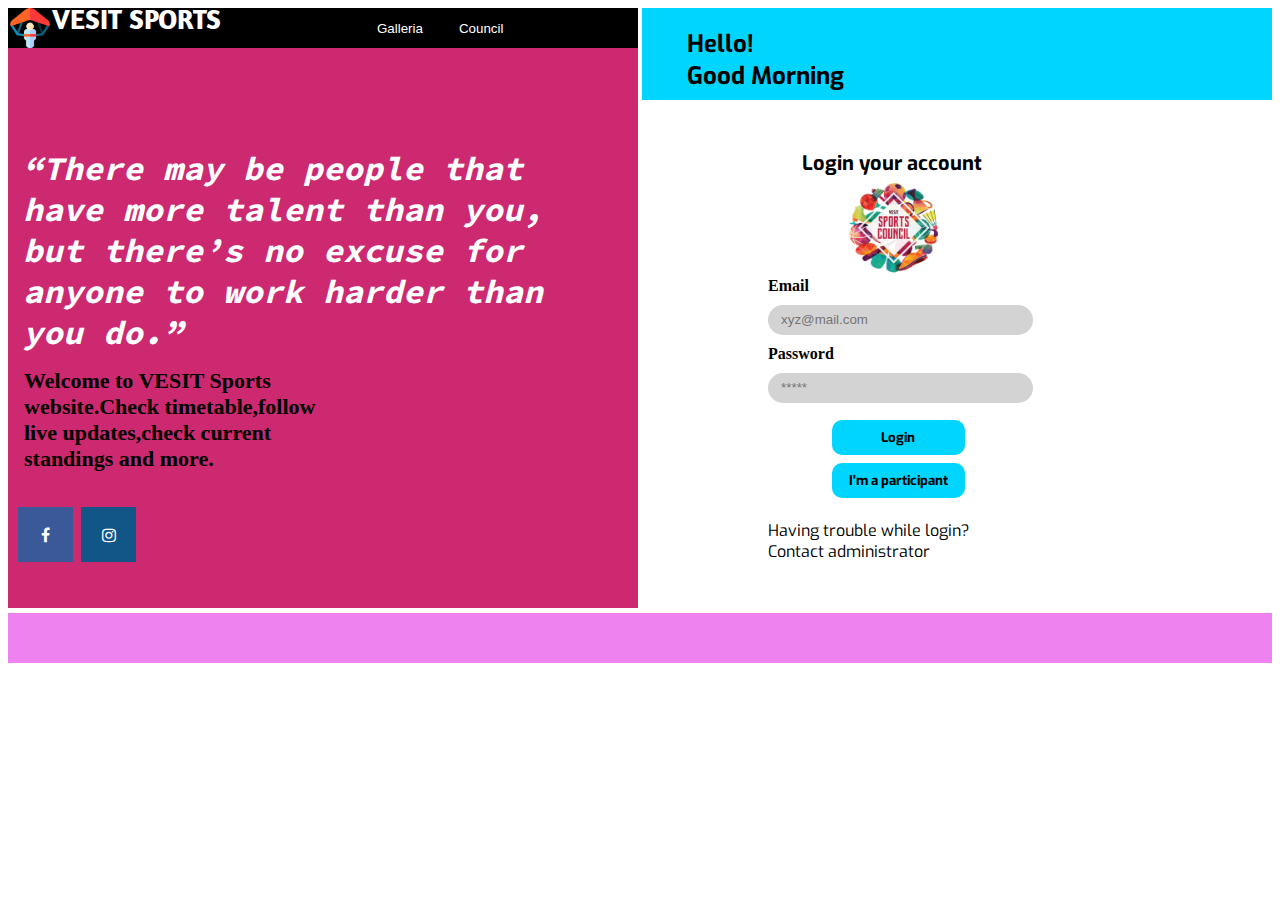
<file: layouting/index.html>
<!DOCTYPE html>
<html lang="en" dir="ltr">
  <head>
    <meta charset="utf-8">
    <meta name="viewport" content="width=device-width, initial-scale=1.0">
    <title>VESIT SPORTS</title>
    <link rel="stylesheet" href="/stylesheets/styles.css">
    <link rel="stylesheet" href="https://cdnjs.cloudflare.com/ajax/libs/font-awesome/4.7.0/css/font-awesome.min.css">
  </head>
  <body>
    <div class="pane-container">
      <div class="left-pane">
        <div class="logo-container">
          <img class="logo" src="/icons/logo2.png" alt="" height="40" width:"32" style="margin-left:2px">
          <span class="logo-font">VESIT SPORTS</span>
          <button onclick="galleria.html" class="galleria-button">Galleria</button>
          <button onclick="council.html" class="council-button">Council</button>
        </div>
        <div class="slogan-container">
          <span class="quote">“There may be people that have more talent than you, but there’s no excuse for anyone to work harder than you do.”</span>
        </div>
        <div class="welcome-container">
          <span class="welcome">Welcome to VESIT Sports website.Check timetable,follow live updates,check current standings and more.</span>
        </div>
        <div class="follow-container">
          <a href="#" class="fa fa-facebook"></a>
          <a href="#" class="fa fa-instagram"></a>
        </div>

      </div>
      <div class="right-pane">
        <div class="greeting-container">
          <span class="Hello">Hello!</span>
          <span  id="here-js" class="good-greeting">Good Afternoon</span>
        </div>

        <div class="form-container">
          <span class="login-greeting">Login your account</span>
          <form action="login.php" method="post">
              <img class="img-container" src="icons/vesit-logo.jpg" alt="">

              <div class="form-contents">
                <label for="email"><b>Email</b></label>
                <input type="text" placeholder="   xyz@mail.com" name="email" value="">
                <label for="password"><b>Password</b></label>
                <input type="password" placeholder="   *****" name="password" value="">
                <button type="submit">Login</button>
                <button onclick="" name="view-page" class="participant">I'm a participant</button>
                <span class="administrator">Having trouble while login?</span>
                <span class="administrator1">Contact administrator</span>
              </div>
          </form>
        </div>
      </div>
    </div>
    <div class="footer-container">

    </div>
    <script  src="/scripts/greeting.js" type="text/javascript"></script>
    
  </body>
</html>
</file>
<file: stylesheets/styles.css>
@font-face {
  font-family: 'Exo';
  src: url('/fonts/Exo-VariableFont_wght.ttf')  format('truetype');
}



@font-face {
  font-family: 'A';
  src: url('/fonts/Amaranth-Bold.otf')  format('truetype');
}

@font-face {
  font-family: 'C';
  src: url('/fonts/Amaranth-Italic.otf')  format('truetype');
}
@font-face {
  font-family: 'B';
  src: url('/fonts/SourceCodePro-Bold.otf')  format('truetype');
}


@@font-face {
  font-family: 'comic-sans';
  src: url('/fonts/comicz.ttf')  format('truetype');
}

.follow-container{
  margin-top: 30px;
  margin-left: 8px;
}

input[type=text], input[type=password] {
  width: 70%;
  height: 30px;
  margin: 10px 0;
  margin-left: 2;
  display: inline-block;
  background-color: #D3D3D3;
  border-bottom: 1px solid black;
  border: none;
  border-radius: 20px;
  box-sizing: border-box;
}

button[type=submit]:hover{
  background-color:#00d5ff;
}


button[type=submit]{
  height: 35px;
  margin-top: 7px;
  border-radius: 10px;
  width: 35%;
  margin-left: 17%;
  text-decoration: none;
  border: none;
  background-color:#00d5ff;
  font-family: 'Exo';
  font-weight: bold;
}

.fa {
  padding: 20px;
  font-size: 30px;
  width: 15px;
  height: 15px;
  text-align: center;
  text-decoration: none;
  margin: 5px 2px;
}

.fa-facebook {
  background: #3B5998;
  color: white;
}

.fa-instagram {
  background: #125688;
  color: white;
}


.welcome{
  color: black;
  font-weight: bolder;
  font-size: 22px;
}

.welcome-container{
  margin-top: 20px;
  margin-left: 16px;
  width:50%;
}



.quote{
  color: white;
  font-style: italic;
  font-family: 'B';
  font-size: 33px;
  margin-top: 3px;
}


.logo-font{
  font-family: 'A';
  color: white;
  font-weight: bold;
  font-size: 28px;
  margin-left: 2px;
}

.galleria-button{
background-color: black;
border: none;
cursor: pointer;
color: white;
margin-left: 150px;
margin-top: 2px;
margin-bottom: 2px;
transition: transform 0.2s;
}

.council-button{
background-color: black;
border: none;
cursor: pointer;
color: white;
margin-left: 24px;
margin-top: 2px;
margin-bottom: 2px;
transition: transform 0.15s;
}

button:hover{
  background-color: black;
  transform: scale(1.3);
}

.form-container{
  margin-top: 50px;
  margin-left: 20%;
  margin-right: 20%;
  background-color: white;
  height:500px;
}

.img-container{
  display: block;
margin-left: 20%;
height:100px;
width: 100px;
}

.login-greeting{
  font-family: 'Exo';
  margin-left: 9%;
  font-weight: bold;
  font-size: 20px;
}

.administrator{
  margin-top: 22px;
  font-family: 'Exo';
}

.administrator1{
  margin-top: 0px;
  font-family: 'Exo';
}



.participant{
  font-family: 'Exo';
  font-weight: bold;
  margin-top: 8px;
  width: 30%;
  background-color: #00d5ff;
  border-radius: 10px;
  width: 35%;
  margin-left: 17%;
  text-decoration: none;
  border: none;
  height: 35px;
}


.body{
display: block;
}

.hover{
  background-color: red;
}

.logo-container{
  display: flex;
  flex-direction: row;
  background-color: black;
  margin-top: 0px;
  margin-left: 0px;
  height: 40px;
  width: 100%;
}

.slogan-container{
  height: 200px;
  margin-top: 100px;
  width: 95%;
  margin-left: 15px;
  background-color: #cc2970;

}

.pane-container{
  height: 600px;
  display: flex;
  flex-direction: row;
}

.greeting-container{
  height: 100px;
  background-color: #00d5ff;
  width: 100%;
  display: flex;
  flex-direction: column;
}

.Hello{
  font-size: 24px;
  font-family: 'Exo';
  font-weight: bold;
  margin-top: 20px;
  margin-left: 45px;
}

.good-greeting{
  font-family: 'Exo';
  font-size: 24px;
  font-weight: bold;
  margin-left: 45px;
}

.form-contents{
  display: flex;
  flex-direction: column;
}




.right-pane{
  display: flex;
  flex-direction: column;
  width: 50%;
  background-color: white;
  margin-left: 2px;
}

.left-pane{
  display: block;

  margin-right: 2px;
  width: 50%;
  background-color: #cc2970;
}

.footer-container{
  width: 100%;
  margin-top: 5px;
  height: 50px;
  background-color: violet;
}


@media all and (max-device-width:480px){

  input[type=text], input[type=password] {
    width: 90%;
    height: 30px;
    margin: 10px 0;
    margin-left: 2;
    display: inline-block;
    background-color: #D3D3D3;
    border-bottom: 1px solid black;
    border: none;
    border-radius: 20px;
    box-sizing: border-box;
  }

  button[type=submit]{
    height: 35px;
    margin-top: 7px;
    border-radius: 10px;
    width: 45%;
    margin-left: 17%;
    text-decoration: none;
    border: none;
    background-color:#00d5ff;
    font-family: 'Exo';
    font-weight: bold;
  }

  .participant{
    font-family: 'Exo';
    font-weight: bold;
    margin-top: 8px;
    width: 45%;
    background-color: #00d5ff;
    border-radius: 10px;
    width: 45%;
    margin-left: 17%;
    text-decoration: none;
    border: none;
    height: 38px;
  }



  .body{
    display: block;
  }

  .logo{
    height: 40px;
    width: 30px;
  }

  .logo-font{
    height: px;
    font-size: 15px;
    width: 80px;
  }

  .galleria-button{
    margin-left: 60px;
    font-size: 14px;
  }

  .council-button{
    margin-left: 30px;
    font-size: 14px;
  }


  .pane-container{
    height: 900px;
    display: flex;
    flex-direction: column;
  }

  .right-pane{
    width: 100%;
    height: 500px;
    margin-left: 0px;
    background-color: white;
  }

  .left-pane{
    display: flex;
    flex-direction: column;
    width: 100%;
    height: 400px;
    margin-bottom: 2px;
    background-color: #cc2970;
  }

  .Hello{
    font-size: 17px;
    font-family: 'Exo';
    font-weight: bold;
    margin-top: 15px;
    margin-left: 45px;
  }

  .good-greeting{
    font-family: 'Exo';
    font-size: 17px;
    font-weight: bold;
    margin-left: 45px;
  }




  .logo-container{
    display: flex;
    flex-direction: row;
    background-color: black;
    margin-top: 0px;
    margin-left: 0px;
    height: 40px;
    width: 100%;
  }


  .footer-container{
    width: 100%;
    margin-top: 3px;
    height: 50px;
    background-color: violet;
  }

  .slogan-container{
    height: 30%;
    margin-top: 20px;
    width: 95%;
    margin-left: 0px;
    background-color: #cc2970;
  }

  .quote{
    color: white;
    font-family: 'B';
    font-size: 18px;
    margin-top: 0px;
    margin-right: 8px;
    margin-left: 2px;
  }

  .welcome{
    font-family: 'A';
    font-size: 14px;
  }

  .welcome-container{
    height: 30%;
    margin-top: 10px;
    margin-left: 2px;
    width:200px;
  }

  .fa {
    padding: 20px;
    font-size: 30px;
    width: 4px;
    height: 4px;
    text-align: center;
    text-decoration: none;
    margin: 2px 2px;
  }

  .fa-facebook {
    background: #3B5998;
    color: white;
  }

  .fa-instagram {
    background: #125688;
    color: white;
  }

  .follow-container{
    height: 20%;
    margin-top: 0;
    margin-left: 8px;
  }


  .greeting-container{
    height: 70px;
    background-color: #00d5ff;
    width: 100%;
    display: flex;
    flex-direction: column;
  }

  .login-greeting{
    font-family: 'Exo';
    margin-left: 9%;
    font-weight: bold;
    font-size: 15px;
  }

  .form-container{
    margin-top: 20px;
    margin-left: 20%;
    margin-right: 10%;
    background-color: white;
    height:400px;
  }

  .administrator{
    margin-left: 6px;
    margin-top: 18px;
    font-family: 'Exo';
  }

  .administrator1{
    margin-top: 0px;
    margin-left: 6px;
    font-family: 'Exo';
  }



}
</file>
